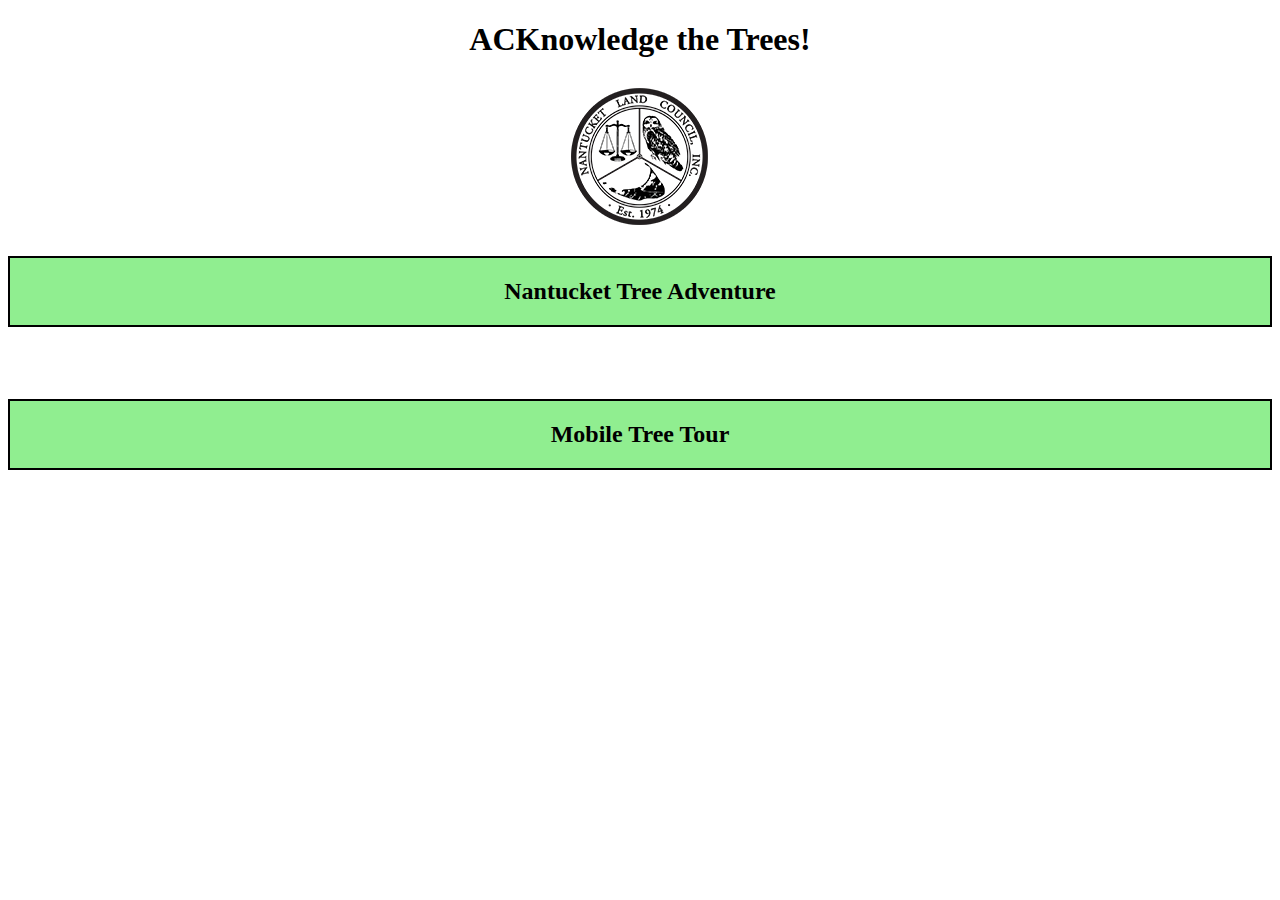
<file: index.html>
<!-- index.html
Home page for when first loading website -->

<!DOCTYPE html>
<html lang="en">
<head>
    <meta charset="UTF-8" name="viewport" content="width=device-width, initial-scale=1.0">
    <title>NLC Mobile Website</title>
    <link rel="stylesheet" type="text/css" href="home_page_style.css">
</head>
<body>
<div style="text-align: center;">
    <h1>ACKnowledge the Trees!</h1>
    <a href="https://www.nantucketlandcouncil.org/">
    <img src="images/nlc_logo.png" alt="Nantucket Land Council">
    </a>
    <br>
    <br>
    <a href="map_page.html" class="mapLink">
        <div id="homeButton1">
            <h2>Nantucket Tree Adventure</h2>
        </div>
    </a>
    <br>
    <br>
    <br>
    <br>
    <a href="map_page.html" class="mapLink">
        <div id="homeButton2">
            <h2>Mobile Tree Tour</h2>
        </div>
    </a>
</div>
</body>
</html>
</file>
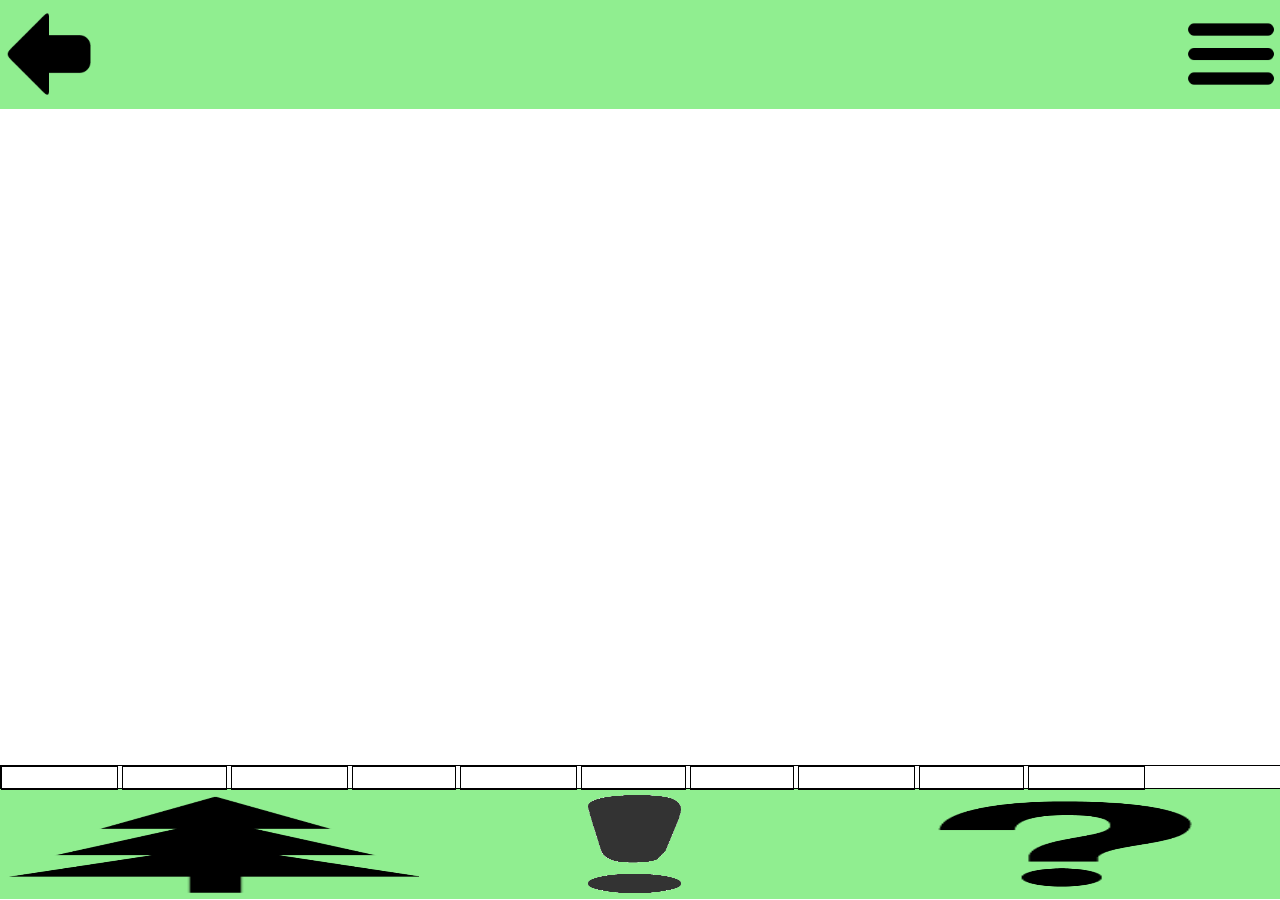
<file: map_page.html>
<!-- map_page.html
Main page displaying map with user location and other buttons
NOTE: this code is based on the ArcGIS DevLabs location tracking API which can be found here: https://developers.arcgis.com/javascript/latest/sample-code/widgets-track-basic/index.html -->

<!DOCTYPE html>
<html>
<head>
    <meta charset="utf-8">
    <meta name="viewport" content="width=device-width, initial-scale=1,maximum-scale=1,user-scalable=no">
    <title>Welcome to the Nantucket Tree Adventure!</title>
    <style>
        html,
        body,
        #viewDiv {
            margin: auto;
            width: 100%;
            height: 90%;
        }

        .topBar {
            background-color: lightgreen;
            margin: auto;
            width: 100%;
            height: 15%;
        }

        .bottomBar {
            background-color: lightgreen;
            width: 100%;
            height: 15%;
            display: -webkit-flex;
            display: -ms-flexbox;
            display: flex;
            -webkit-justify-content: center;
            -ms-flex-pack: center;
            justify-content: center;
            -webkit-align-items: center;
            -ms-flex-align: center;
            align-items: center;
        }

        #leftArrow {
            width: auto;
            height: 90%;
            margin: auto;
            padding-top: 5px;
        }

        /* Style for hamburger menu */
        #hamburgIcon {
            width: auto;
            height: 90%;
            margin: auto;
            float: right;
            padding-top: 5px;
        }

        /* Quest icon on bottom left */
        #questIcon {
            width: auto;
            height: 90%;
            -webkit-flex: 1 1 auto;
            -ms-flex: 1 1 auto;
            flex: 1 1 auto;
        }

        /* Answer icon on bottom middle */
        #answerIcon {
            width: auto;
            height: 90%;
            -webkit-flex: 1 1 auto;
            -ms-flex: 1 1 auto;
            flex: 1 1 auto;
        }

        /* Learn icon on bottom right */
        #learnIcon {
            width: auto;
            height: 90%;
            -webkit-flex: 1 1 auto;
            -ms-flex: 1 1 auto;
            flex: 1 1 auto;
        }

        /* Tree guide who shows up to give clues */
        #treeGuide {
            height: auto;
            width: 0; /* default */
            position: fixed;
            z-index: 1;
            top: 0;
            right: 0;
            overflow-x: hidden; /* no horizontal screen */
            transition: 0.5s; /* 0.5 sec transition to slide */
        }

        /* Menu options on side */
        .sideNav {
            height: 100%;
            width: 0; /* default */
            position: fixed;
            z-index: 1;
            top: 0;
            right: 0;
            background-color: black;
            overflow-x: hidden; /* no horizontal scrolling */
            padding-top: 30px;
            transition: 0.5s; /* 0.5 sec transition to slide */
        }

        /* For each link in side bar */
        .sideNav .menuButton {
            color: white;
            padding: 30px 8px 50px 35px;
            text-decoration: none;
            font-size: 40px;
            display: block;
            transition: 0.3s;
        }

        /* Close button for side menu */
        .sideNav .closeButton {
            position: absolute;
            top: 0;
            right: 25px;
            font-size: 50px;
            text-decoration: none;
            color: white;
            transition: 0.3s;
        }

        /* Points bar underneath map */
        .pointsBar {
            width: 100%;
            height: 3%;
            border: 1px black solid;
        }

        /* Each point in points bar */
        .points {
            height: 100%;
            border: 1px black solid;
            display: inline-block;
        }

        /* Number pad that displays when tapping answer icon */
        #numPad {
            height: 0; /* default */
            width: 75%;
            position: fixed;
            bottom: 0;
            left: 13%;
            background-color: lightgreen;
            overflow-y: hidden; /* no horizontal scrolling */
            transition: 0.5s; /* 0.5 sec transition to slide */
            align-content: center;
        }

        /* Close button for number pad */
        #numPad .closeButton {
            position: absolute;
            top: 0;
            right: 2%;
            font-size: 30px;
            text-decoration: none;
            color: black;
        }

        /* Table in number bad */
        #numTable {
            width: 90%;
            height: 90%
        }

        /* Numbers in number pad */
        .number {
            padding: 2%;
            border: 1px solid black;
            text-align: center;
            border-spacing: 5px;
            background-color: white;
            font-size: 30px
        }


    </style>
    <link rel="stylesheet" href="https://js.arcgis.com/4.9/esri/css/main.css"> <!-- stylesheet for ArcGIS map -->
    <script src="https://js.arcgis.com/4.9/"></script> <!-- script for ArcGIS map -->
    <link rel="import" href="tree_data.htm">

    <script>

        // Access tree data
        var treeData = document.querySelector('link[rel="import"]').import;

        require([
            "esri/widgets/Track",
            "esri/views/MapView",
            "esri/Map",
            "esri/Graphic",
            "esri/geometry/Point",
            "esri/symbols/SimpleMarkerSymbol",
        ], function(
            Track, MapView, Map, Graphic, Point, SimpleMarkerSymbol // add to map
        ) {

            var map = new Map({ // map widget with street base map
                basemap: "streets-navigation-vector",
            });

            var view = new MapView({ // view for map
                map: map,
                container: "viewDiv",
            });

            // Disable zooming feature on map

            //view.when(disableZooming);

            /*function disableZooming(view) {
                view.popup.dockEnabled = true;

                // Remove zooming feature from popup
                view.popup.actions = [];

                // Stop zooming event from mouse-wheel or on mobile
                function stopEvent (event) {
                    event.stopPropagation();
                }

                // Hide zoom buttons from user
                view.ui.components = ["attribution"];

                // Disable mouse wheel zooming
                view.on("mouse-wheel", stopEvent);

                // Disable double click/tap zooming
                view.on("double-click", stopEvent);

                // Disable zooming with double click and Control
                view.on("double-click", ["Control"], stopEvent);

                // Disable pinch zooming on mobile
                view.on("drag", stopEvent);

                // Disable pinch zoom and Shift and Control

                view.on("drag", ["Shift"], stopEvent);
                view.on("drag", ["Shift", "Control"], stopEvent);

                // Disable zooming with + and - keys
                view.on("key-down", function(event) {
                    var prohibitedKeys = ["+", "-", "Shift", "_", "="];
                    var keyPressed = event.key;
                    if (prohibitedKeys.indexOf(keyPressed) !== -1) {
                        event.stopPropagation();
                    }
                });

                return view;
            }*/

            // Create an instance of the Track widget, but hide for user view (no need to stop tracking)
            var track = new Track({
                view: view
            });

            // Start tracking when view is done loading
            view.when(function() {
                track.start();
            });

            // Create points on map
            /*for(var i = 1; i < 147; i++) {
                // Select row of table
                var tableRow = treeData.getElementsByTagName("tr")[i];

                // Get northing and easting
                var northing = (tableRow.getElementsByTagName("td")[0]).toString();
                var easting = (tableRow.getElementsByTagName("td")[1]).toString();

                // Create point for that tree with Northing (long) and Easting (lat)
                var point = new Point({
                    longitude:
                    latitude:
                })

                // Create symbol for drawing point
                var markerSymbol = new SimpleMarkerSymbol({
                    color: [0, 128, 0],
                    outline: {
                        color: [255, 255, 255],
                        width: 1
                    }
                });

                // Create graphic and add geometry and symbol to it
                var pointGraphic = new Graphic({
                    geometry: point,
                    symbol: markerSymbol
                });

                // Add graphic to view
                view.graphics.add(pointGraphic);
            }*/
        });

        //When user clicks on hamburger menu icon, toggle between
        //showing and hiding menu options
        function openMenu() {
            for(var i = 0; i < 35; i++) {
                document.getElementsByTagName("div")[i].style.opacity = "0.5";
            }

            var menu = document.getElementById("menuOptions");
            menu.style.width = "250px";
        }

        //When user clicks "x" in corner of side menu, will close
        function closeMenu() {
            for(var i = 0; i < 35; i++) {
                document.getElementsByTagName("div")[i].style.opacity = "1";
            }

            var menu = document.getElementById("menuOptions");
            menu.style.width = "0";
        }

        //When user clicks tree button on bottom bar, tree guide will appear
        function openTree() {
            for(var i = 0; i < 35; i++) {
                document.getElementsByTagName("div")[i].style.opacity = "0.5";
            }

            var treeFriend = document.getElementById("treeGuide");
            treeFriend.style.width = "100%";
        }

        // When user taps on tree when already open, close tree
        function closeTree() {
            for(var i = 0; i < 35; i++) {
                document.getElementsByTagName("div")[i].style.opacity = "1";
            }

            var treeFriend = document.getElementById("treeGuide");
            treeFriend.style.width = "0";
        }

        // When user taps on answer icon, menu with numbers will display for entering 3-digit code
        function openNumPad() {
            for(var i = 0; i < 35; i++) {
                document.getElementsByTagName("div")[i].style.opacity = "0.5";
            }

            var numPad = document.getElementById("numPad");
            numPad.style.height = "50%";
        }

        // When user taps on close button or enters number, close number pad
        function closeNumPad() {
            for(var i = 0; i < 35; i++) {
                document.getElementsByTagName("div")[i].style.opacity = "1";
            }

            var numPad = document.getElementById("numPad");
            numPad.style.height = "0";

            // Make each rectangle and point bar turn yellow
            document.getElementById("point1").style.backgroundColor = "yellow";
        }

        //If scavenger hunt button clicked, show buttons, otherwise hide
        /*function toggleBottomButtons() {
            document.getElementById()
        }*/

    </script>
</head>

<body>
<div class="topBar">
    <a href="index.html">
        <img id="leftArrow" src="images/left_arrow.png" alt="Back to Home Page">
    </a>
    <!-- Hamburger menu icon -->
    <a href="javascript:void(0)" onclick="openMenu()">
        <img id="hamburgIcon" src="images/hamburger_icon.png" alt="Menu">
    </a>
</div> <!-- bar on top of screen -->
<div id="viewDiv"></div> <!-- map -->
<!-- Points bar underneath map -->
<div class="pointsBar">
    <div class="points" id="point1" style="width:9%"></div>
    <div class="points" id="point2" style="width:8%"></div>
    <div class="points" id="point3" style="width:9%"></div>
    <div class="points" id="point4" style="width:8%"></div>
    <div class="points" id="point5" style="width:9%"></div>
    <div class="points" id="point6" style="width:8%"></div>
    <div class="points" id="point7" style="width:8%"></div>
    <div class="points" id="point8" style="width:9%"></div>
    <div class="points" id="point9" style="width:8%"></div>
    <div class="points" id="point10" style="width:9%"></div>
</div>
<div class="bottomBar">
    <img id="questIcon" src="images/quest_icon.png" alt="Quest Icon" onclick="openTree()">
    <img id="answerIcon" src="images/answer_icon.png" alt="Answer Icon" onclick="openNumPad()">
    <img id="learnIcon" src="images/learn_icon.png" alt="Learn Icon" onclick="openTree()">
</div> <!-- bar on bottom of screen -->
<!-- Menu options (hidden by default) -->
<div id="menuOptions" class="sideNav">
    <a href="javascript:void(0)" class="closeButton" onclick="closeMenu()">&times;</a>
    <a href="" class="menuButton">Progress</a>
    <a href="tree_id_page.html" class="menuButton">Tree ID</a>
    <a href="" class="menuButton">Settings</a>
    <a href="" class="menuButton">Help</a>
</div>
<!-- The friendly tree guide for the scavenger hunt -->
<div id="treeGuide">
    <img src="images/tree_friend.png" onclick="closeTree()">
</div>
<!-- Number pad for entering 3-digit code for tree -->
<div id="numPad">
    <a href="javascript:void(0)" class="closeButton" onclick="closeNumPad()">x</a>
    <table id="numTable">
        <tr>
            <td class="number">1</td>
            <td class="number">2</td>
            <td class="number">3</td>
        </tr>
        <tr>
            <td class="number">4</td>
            <td class="number">5</td>
            <td class="number">6</td>
        </tr>
        <tr>
            <td class="number">7</td>
            <td class="number">8</td>
            <td class="number">9</td>
        </tr>
        <tr>
            <td></td>
            <td class="number">0</td>
            <td></td>
        </tr>
    </table>
</div>
</body>

</html>
</file>
<file: home_page_style.css>
/* home_page_style.css
 * Style sheet for the initial home page
 */

#homeButton1 { /* Scavenger hunt button */
    text-align: center;
    background-color: lightgreen;
    margin: auto;
    border: 2px solid black;
}
#homeButton2 { /* Independent tree tour button */
    text-align: center;
    background-color: lightgreen;
    margin: auto;
    border: 2px solid black;
}
a.mapLink { /* Hyperlink to map page */
    text-decoration: none;
    color: black;
}
</file>
